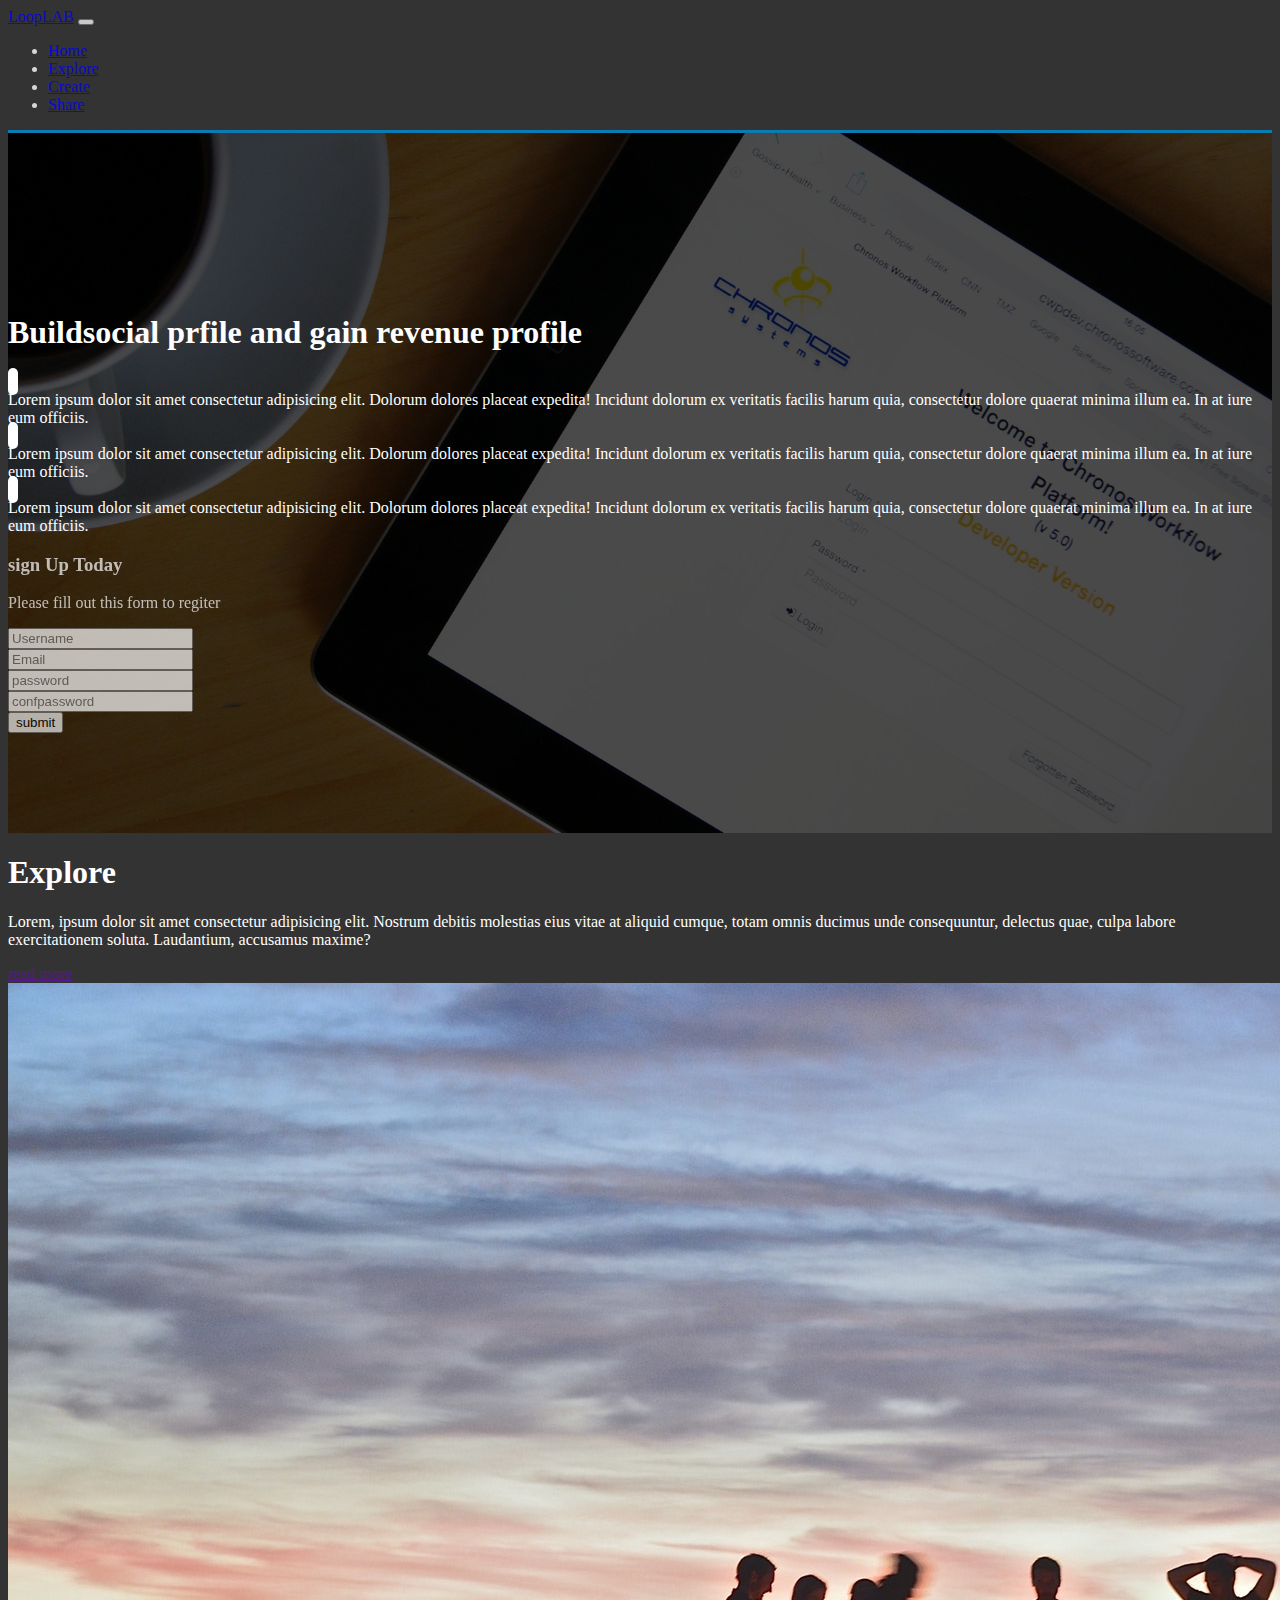
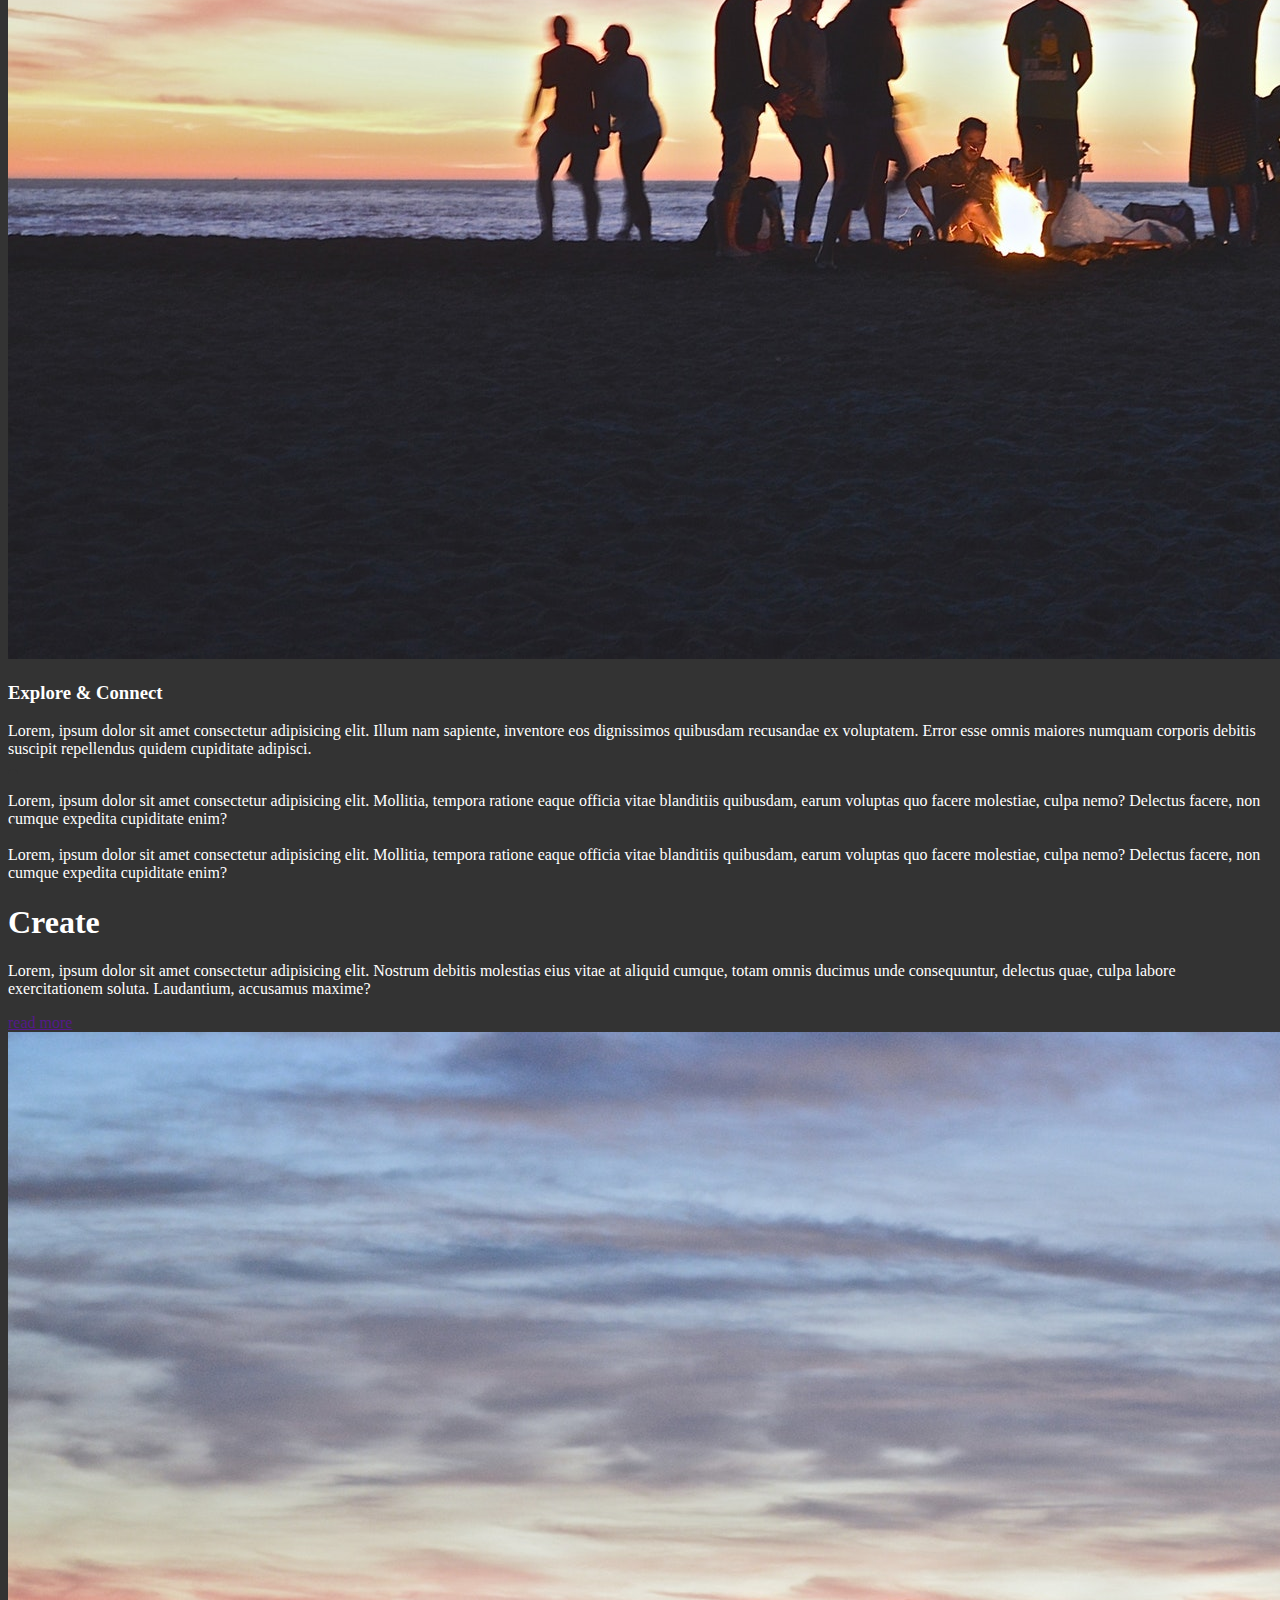
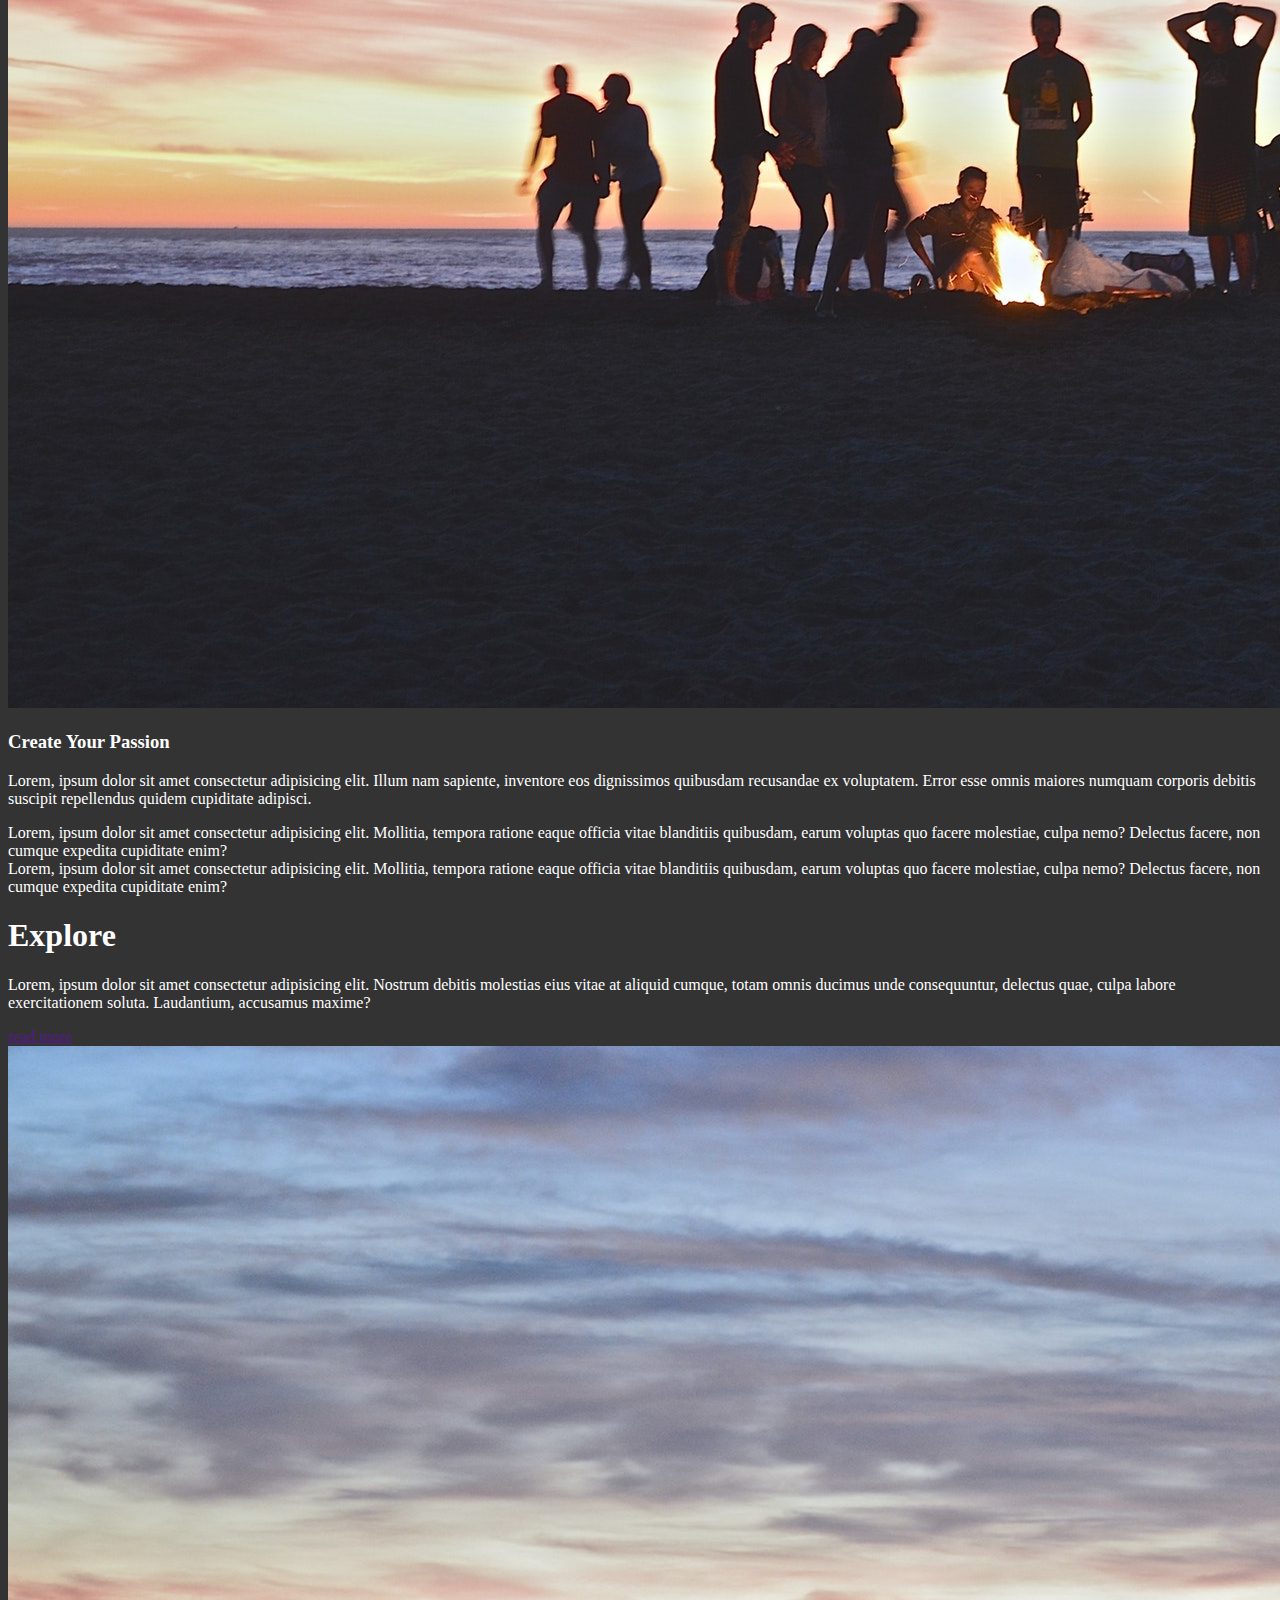
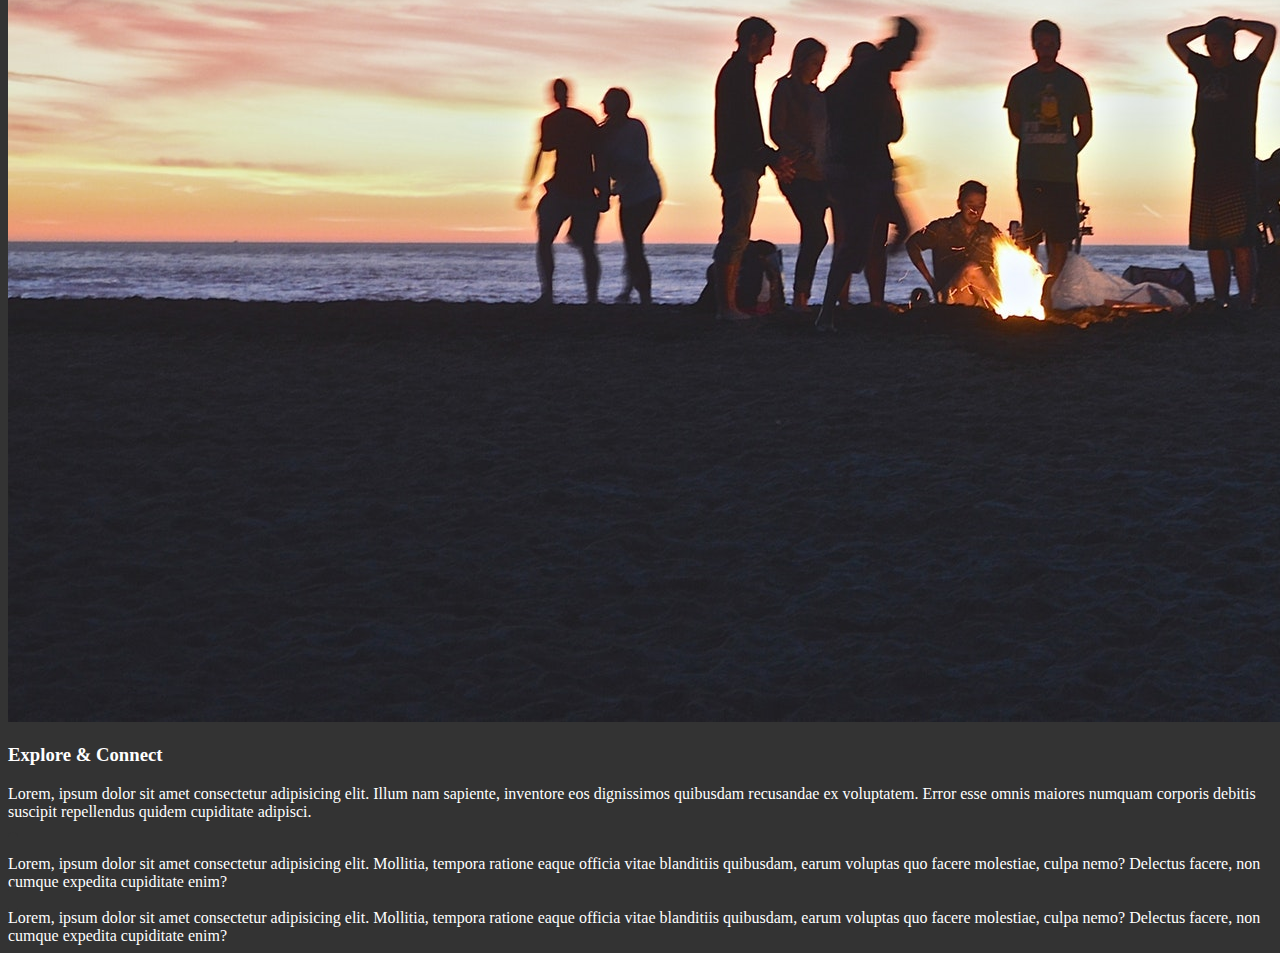
<file: looplab/index.html>
<!DOCTYPE html>
<html lang="en">

<head>
    <meta charset="UTF-8">
    <meta name="viewport" content="width=device-width, initial-scale=1.0">
    <meta http-equiv="X-UA-Compatible" content="ie=edge">
    <link rel="stylesheet" href="https://stackpath.bootstrapcdn.com/bootstrap/4.1.1/css/bootstrap.min.css" integrity="sha384-WskhaSGFgHYWDcbwN70/dfYBj47jz9qbsMId/iRN3ewGhXQFZCSftd1LZCfmhktB"
        crossorigin="anonymous">
    <link rel="stylesheet" href="https://use.fontawesome.com/releases/v5.0.13/css/all.css" integrity="sha384-DNOHZ68U8hZfKXOrtjWvjxusGo9WQnrNx2sqG0tfsghAvtVlRW3tvkXWZh58N9jp"
    crossorigin="anonymous">
    <link rel="stylesheet" href="./assets/css/style.css">
    <title>Bootstrap Sandbox</title>
</head>
<body data-spy="scroll" data-target=".navbar">
    <nav class="navbar navbar-expand-sm bg-dark navbar-dark fixed-top" id="main-nav">
        <div class="container">
            <a href="index.html" class="navbar-brand">LoopLAB</a>
            <button class="navbar-toggler" data-toggle="collapse" data-target="#navbarNav">
                <span class="navbar-toggler-icon"></span>
            </button>
            <div class="collapse navbar-collapse" id="navbarNav">
                <ul class="navbar-nav ml-auto">
                    <li class="nav-item">
                        <a class="nav-link active smooth-scroll" href="#home-section">Home</a>
                    </li>
                    <li class="nav-item">
                        <a class="nav-link smooth-scroll" href="#explore-head-section">Explore</a>
                    </li>
                    <li class="nav-item">
                        <a class="nav-link smooth-scroll" href="#create-head-section">Create</a>
                    </li>
                    <li class="nav-item">
                        <a class="nav-link smooth-scroll" href="#share-head-section" >Share</a>
                    </li>
                </ul>
            </div>
        </div>
    </nav>
    <!-- HOME SECTION-->
    <header id="home-section">
        <div class="dark-overlay">
            <div class="home-inner container">
                <div class="row">
                    <div class="col-lg-8 d-none d-lg-block">
                        <h1 class="display-4">Build<strong>social prfile</strong> and gain revenue <strong>profile</strong></h1>
                        <div class="d-flex">
                                <div class="p-4 align-self-start">
                                    <i class="fas fa-check fa-2x"></i>
                                </div>
                                <div class="p-4 align-self-end">
                                    Lorem ipsum dolor sit amet consectetur adipisicing elit. Dolorum dolores placeat expedita! Incidunt dolorum ex veritatis facilis harum quia, consectetur dolore quaerat minima illum ea. In at iure eum officiis.
                                </div>
                        </div>
                        <div class="d-flex">
                                <div class="p-4 align-self-start">
                                    <i class="fas fa-check fa-2x"></i>
                                </div>
                                <div class="p-4 align-self-end">
                                    Lorem ipsum dolor sit amet consectetur adipisicing elit. Dolorum dolores placeat expedita! Incidunt dolorum ex veritatis facilis harum quia, consectetur dolore quaerat minima illum ea. In at iure eum officiis.
                                </div>
                        </div>
                        <div class="d-flex">
                                <div class="p-4 align-self-start">
                                    <i class="fas fa-check fa-2x"></i>
                                </div>
                                <div class="p-4 align-self-end">
                                    Lorem ipsum dolor sit amet consectetur adipisicing elit. Dolorum dolores placeat expedita! Incidunt dolorum ex veritatis facilis harum quia, consectetur dolore quaerat minima illum ea. In at iure eum officiis.
                                </div>
                        </div>
                    </div>
                    <div class="col-lg-4">
                        <div class="card bg-primary text-center card-form">
                            <div class="card-body">
                                <h3>sign Up Today</h3>
                                <p>Please fill out this form to regiter</p>
                                <form action="">
                                        <div class="form-group">
                                                <input type="text" class="form-control form-control-lg" placeholder="Username">
                                        </div>
                                        <div class="form-group">
                                                <input type="text" class="form-control form-control-lg" placeholder="Email">
                                        </div>
                                        <div class="form-group">
                                                <input type="text" class="form-control form-control-lg" placeholder="password" type="password">
                                        </div>
                                        <div class="form-group">
                                                <input type="text" class="form-control form-control-lg" placeholder="confpassword" type="password">
                                        </div>
                                        <button class="btn btn-outline-light btn-block" type="text">submit</button>
                                </form>
                            </div>
                        </div>
                    </div>
                </div>
            </div>
        </div>
    </header>

    <!-- Explore Head-->

    <section id="explore-head-section"> 
        <div class="container">
            <div class="row">
                <div class="col text-center py-5">
                    <h1 class="display-4">Explore</h1>
                    <p clas="lead">Lorem, ipsum dolor sit amet consectetur adipisicing elit. Nostrum debitis molestias eius vitae at aliquid cumque, totam omnis ducimus unde consequuntur, delectus quae, culpa labore exercitationem soluta. Laudantium, accusamus maxime?</p>
                    <a class="btn btn-outline-light" href=""> read more</a>
                </div>
            </div>
        </div>
    </section>
    <section id="explore-section" class="bg-light text-muted py-5">
        <div class="container">
            <div class="row">
                <div class="col-md-6">
                    <img src="./assets/images/share-section1.jpg" alt="" class="img-fluid mb-3 rounded-circle">
                </div>
                <div class="col-md-6">
                    <h3>Explore & Connect</h3>
                    <p>Lorem, ipsum dolor sit amet consectetur adipisicing elit. Illum nam sapiente, inventore eos dignissimos quibusdam recusandae ex voluptatem. Error esse omnis maiores numquam corporis debitis suscipit repellendus quidem cupiditate adipisci.</p>
                    <div class="d-flex">
                        <div class="p-4 align-self-start">
                                <i class="fas fa-check fa-2x"></i>
                        </div>
                        <div class="p-4 align-self-start">
                                Lorem, ipsum dolor sit amet consectetur adipisicing elit. Mollitia, tempora ratione eaque officia vitae blanditiis quibusdam, earum voluptas quo facere molestiae, culpa nemo? Delectus facere, non cumque expedita cupiditate enim?
                        </div>
                    </div>
                    <div class="d-flex">
                            <div class="p-4 align-self-start">
                                    <i class="fas fa-check fa-2x"></i>
                            </div>
                            <div class="p-4 align-self-start">
                                    Lorem, ipsum dolor sit amet consectetur adipisicing elit. Mollitia, tempora ratione eaque officia vitae blanditiis quibusdam, earum voluptas quo facere molestiae, culpa nemo? Delectus facere, non cumque expedita cupiditate enim?
                            </div>
                    </div>  
                </div>
            </div>
        </div>
    </section>


    <!-- CREATE SECTION -->
    <section id="create-head-section" class="bg-primary"> 
        <div class="container">
            <div class="row">
                <div class="col text-center py-5">
                    <h1 class="display-4">Create</h1>
                    <p clas="lead">Lorem, ipsum dolor sit amet consectetur adipisicing elit. Nostrum debitis molestias eius vitae at aliquid cumque, totam omnis ducimus unde consequuntur, delectus quae, culpa labore exercitationem soluta. Laudantium, accusamus maxime?</p>
                    <a class="btn btn-outline-light" href=""> read more</a>
                </div>
            </div>
        </div>
    </section>
    <section id="create-section" class="bg-dark py-5">
        <div class="container">
            <div class="row">
                <div class="col-md-6 order-2">
                    <img src="./assets/images/share-section1.jpg" alt="" class="img-fluid mb-3 rounded-circle">
                </div>
                <div class="col-md-6 order-1">
                    <h3>Create Your Passion</h3>
                    <p>Lorem, ipsum dolor sit amet consectetur adipisicing elit. Illum nam sapiente, inventore eos dignissimos quibusdam recusandae ex voluptatem. Error esse omnis maiores numquam corporis debitis suscipit repellendus quidem cupiditate adipisci.</p>
                    <div class="d-flex">
                        <div class="p-4 align-self-start">
                                <i class="fas fa-check fa-2x"></i>
                        </div>
                        <div class="p-4 align-self-start">
                                Lorem, ipsum dolor sit amet consectetur adipisicing elit. Mollitia, tempora ratione eaque officia vitae blanditiis quibusdam, earum voluptas quo facere molestiae, culpa nemo? Delectus facere, non cumque expedita cupiditate enim?
                        </div>
                    </div>
                    <div class="d-flex">
                            <div class="p-4 align-self-start">
                                    <i class="fas fa-check fa-2x"></i>
                            </div>
                            <div class="p-4 align-self-start">
                                    Lorem, ipsum dolor sit amet consectetur adipisicing elit. Mollitia, tempora ratione eaque officia vitae blanditiis quibusdam, earum voluptas quo facere molestiae, culpa nemo? Delectus facere, non cumque expedita cupiditate enim?
                            </div>
                    </div>  
                </div>
            </div>
        </div>
    </section>

    <!-- Share head -->
    <section id="share-head-section" class="bg-primary"> 
        <div class="container">
            <div class="row">
                <div class="col text-center py-5">
                    <h1 class="display-4">Explore</h1>
                    <p clas="lead">Lorem, ipsum dolor sit amet consectetur adipisicing elit. Nostrum debitis molestias eius vitae at aliquid cumque, totam omnis ducimus unde consequuntur, delectus quae, culpa labore exercitationem soluta. Laudantium, accusamus maxime?</p>
                    <a class="btn btn-outline-light" href=""> read more</a>
                </div>
            </div>
        </div>
    </section>
    <section id="share-section" class="bg-light text-muted py-5">
        <div class="container">
            <div class="row">
                <div class="col-md-6">
                    <img src="./assets/images/share-section1.jpg" alt="" class="img-fluid mb-3 rounded-circle">
                </div>
                <div class="col-md-6">
                    <h3>Explore & Connect</h3>
                    <p>Lorem, ipsum dolor sit amet consectetur adipisicing elit. Illum nam sapiente, inventore eos dignissimos quibusdam recusandae ex voluptatem. Error esse omnis maiores numquam corporis debitis suscipit repellendus quidem cupiditate adipisci.</p>
                    <div class="d-flex">
                        <div class="p-4 align-self-start">
                                <i class="fas fa-check fa-2x"></i>
                        </div>
                        <div class="p-4 align-self-start">
                                Lorem, ipsum dolor sit amet consectetur adipisicing elit. Mollitia, tempora ratione eaque officia vitae blanditiis quibusdam, earum voluptas quo facere molestiae, culpa nemo? Delectus facere, non cumque expedita cupiditate enim?
                        </div>
                    </div>
                    <div class="d-flex">
                            <div class="p-4 align-self-start">
                                    <i class="fas fa-check fa-2x"></i>
                            </div>
                            <div class="p-4 align-self-start">
                                    Lorem, ipsum dolor sit amet consectetur adipisicing elit. Mollitia, tempora ratione eaque officia vitae blanditiis quibusdam, earum voluptas quo facere molestiae, culpa nemo? Delectus facere, non cumque expedita cupiditate enim?
                            </div>
                    </div>  
                </div>
            </div>
        </div>
    </section>
<script src="https://code.jquery.com/jquery-3.3.1.slim.min.js" integrity="sha384-q8i/X+965DzO0rT7abK41JStQIAqVgRVzpbzo5smXKp4YfRvH+8abtTE1Pi6jizo"
    crossorigin="anonymous"></script>
<script src="https://cdnjs.cloudflare.com/ajax/libs/popper.js/1.14.3/umd/popper.min.js" integrity="sha384-ZMP7rVo3mIykV+2+9J3UJ46jBk0WLaUAdn689aCwoqbBJiSnjAK/l8WvCWPIPm49"
    crossorigin="anonymous"></script>
<script src="https://stackpath.bootstrapcdn.com/bootstrap/4.1.1/js/bootstrap.min.js" integrity="sha384-smHYKdLADwkXOn1EmN1qk/HfnUcbVRZyYmZ4qpPea6sjB/pTJ0euyQp0Mk8ck+5T"
    crossorigin="anonymous"></script>
<script src="https://ajax.googleapis.com/ajax/libs/jquery/3.4.1/jquery.min.js"></script>
<script>
    $(function(){
        
        $('a.smooth-scroll').on('click',function(event){
            event.preventDefault();
            var sectionId = $(this).attr('href');
            console.log(sectionId);
            $('html,body').animate({
                scrollTop: $(sectionId).offset().top
            },1000,'swing')
        })
    })
</script>

</body>

</html>
</file>
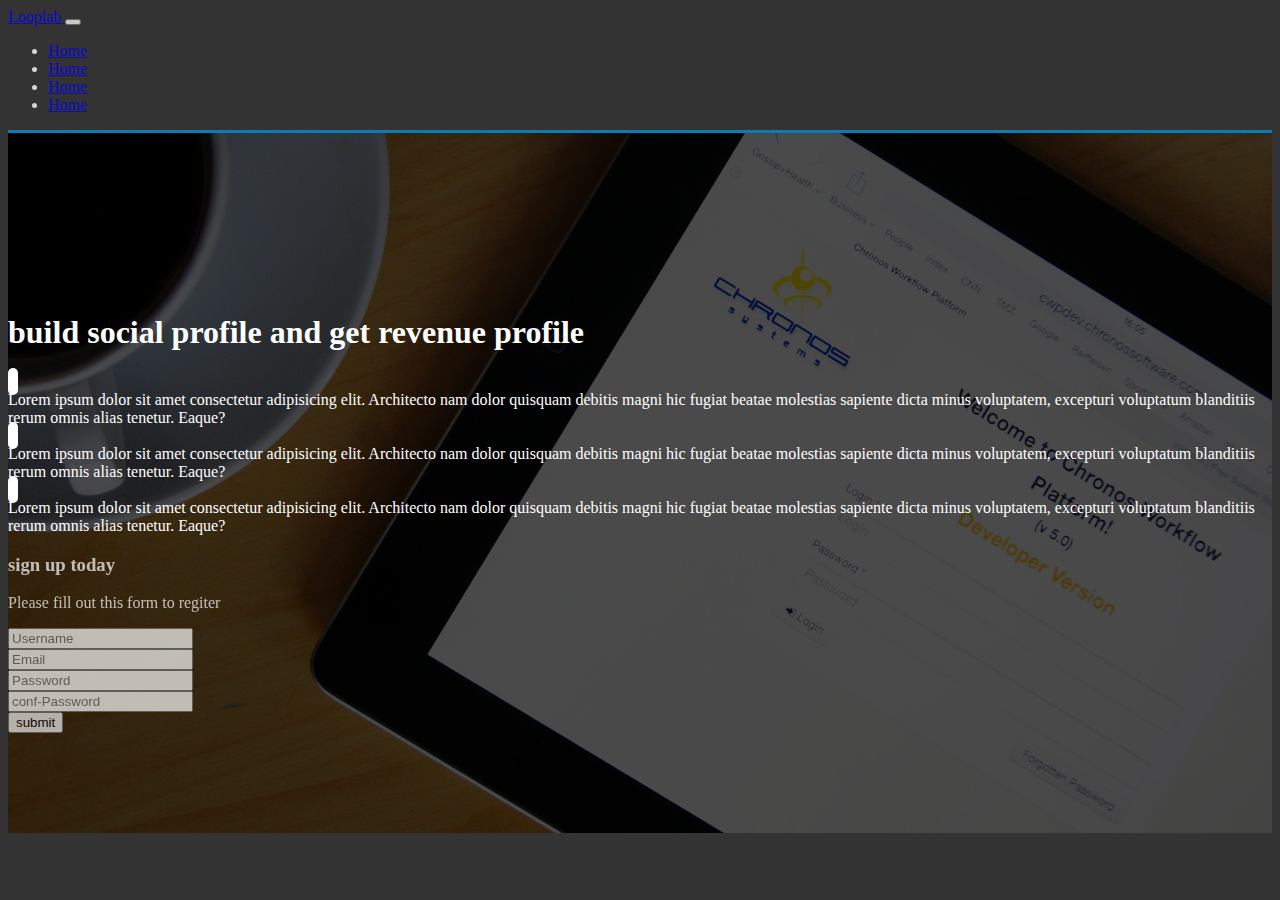
<file: looplab/index2.html>
<!DOCTYPE html>
<html lang="en">

<head>
    <meta charset="UTF-8">
    <meta name="viewport" content="width=device-width, initial-scale=1.0">
    <meta http-equiv="X-UA-Compatible" content="ie=edge">
    <link rel="stylesheet" href="https://stackpath.bootstrapcdn.com/bootstrap/4.1.1/css/bootstrap.min.css" integrity="sha384-WskhaSGFgHYWDcbwN70/dfYBj47jz9qbsMId/iRN3ewGhXQFZCSftd1LZCfmhktB"
        crossorigin="anonymous">
    <link rel="stylesheet" href="https://use.fontawesome.com/releases/v5.0.13/css/all.css" integrity="sha384-DNOHZ68U8hZfKXOrtjWvjxusGo9WQnrNx2sqG0tfsghAvtVlRW3tvkXWZh58N9jp"
    crossorigin="anonymous">
    <link rel="stylesheet" href="./assets/css/style.css">
    <title>Bootstrap Sandbox</title>
</head>
<body>

    <nav class="navbar navbar-expand-sm navbar-dark fixed-top bg-dark" id="main-nav">
        <div class="container">
                <a href="#" class="navbar-brand">
                    Looplab
                </a>
        <button class="navbar-toggler" data-toggle="collapse" data-target="#navbarNav">
            <span class="navbar-toggler-icon"></span>
        </button>
       <div class="collapse navbar-collapse" id="navbarNav">
            <ul class="navbar-nav ml-auto">
                    <li class="nav-item">
                        <a class="nav-link" href="#">Home</a>
                    </li>
                    <li class="nav-item">
                        <a class="nav-link" href="#">Home</a>
                    </li>
                    <li class="nav-item">
                        <a class="nav-link" href="#">Home</a>
                    </li>
                    <li class="nav-item">
                        <a class="nav-link" href="#">Home</a>
                    </li>
            </ul>
       </div>
    </div>
    </nav>
    <header id="home-section">
        <div class="dark-overlay">
            <div class="home-inner container">
                <div class="row">
                        <div class="col-lg-8 d-none d-lg-block">
                            <h1 class="display-3">build <strong>social</strong> profile and get <strong> revenue</strong> profile</h1>
                        <div class="d-flex">
                            <div class="p-4 align-self-start">
                                    <i class="fas fa-check fa-2x"></i>
                            </div>
                            <div class="p-4 align-self-start">
                                Lorem ipsum dolor sit amet consectetur adipisicing elit. Architecto nam dolor quisquam debitis magni hic fugiat beatae molestias sapiente dicta minus voluptatem, excepturi voluptatum blanditiis rerum omnis alias tenetur. Eaque?
                            </div>
                        </div>
                        <div class="d-flex">
                                <div class="p-4 align-self-start">
                                        <i class="fas fa-check fa-2x"></i>
                                </div>
                                <div class="p-4 align-self-start">
                                    Lorem ipsum dolor sit amet consectetur adipisicing elit. Architecto nam dolor quisquam debitis magni hic fugiat beatae molestias sapiente dicta minus voluptatem, excepturi voluptatum blanditiis rerum omnis alias tenetur. Eaque?
                                </div>
                        </div>
                        <div class="d-flex">
                                <div class="p-4 align-self-start">
                                        <i class="fas fa-check fa-2x"></i>
                                </div>
                                <div class="p-4 align-self-start">
                                    Lorem ipsum dolor sit amet consectetur adipisicing elit. Architecto nam dolor quisquam debitis magni hic fugiat beatae molestias sapiente dicta minus voluptatem, excepturi voluptatum blanditiis rerum omnis alias tenetur. Eaque?
                                </div>
                        </div>  
                    </div>
                    <div class="col-lg-4">
                        <div class="card card-form bg-primary text-center">
                            <div class="card-body">
                                    <form action="">
                                            <h3>sign up today</h3>
                                            <p>Please fill out this form to regiter</p>
                                            <div class="form-group">
                                                <input type="text" placeholder="Username" class="form-control from-control-lg">
                                            </div>
                                            <div class="form-group">
                                                    <input type="text" placeholder="Email" class="form-control from-control-lg">
                                            </div>
                                            <div class="form-group">
                                                    <input type="text" placeholder="Password" class="form-control from-control-lg">
                                            </div>
                                            <div class="form-group">
                                                    <input type="text" placeholder="conf-Password" class="form-control from-control-lg">
                                            </div>
                                            <button class="btn btn-block btn-outline-light">submit</button>

                                    </form>
                            </div>
                        </div>
                    </div>   
                </div>
            </div>
        </div>
    </header>


<script src="https://code.jquery.com/jquery-3.3.1.slim.min.js" integrity="sha384-q8i/X+965DzO0rT7abK41JStQIAqVgRVzpbzo5smXKp4YfRvH+8abtTE1Pi6jizo"
crossorigin="anonymous"></script>
<script src="https://cdnjs.cloudflare.com/ajax/libs/popper.js/1.14.3/umd/popper.min.js" integrity="sha384-ZMP7rVo3mIykV+2+9J3UJ46jBk0WLaUAdn689aCwoqbBJiSnjAK/l8WvCWPIPm49"
crossorigin="anonymous"></script>
<script src="https://stackpath.bootstrapcdn.com/bootstrap/4.1.1/js/bootstrap.min.js" integrity="sha384-smHYKdLADwkXOn1EmN1qk/HfnUcbVRZyYmZ4qpPea6sjB/pTJ0euyQp0Mk8ck+5T"
crossorigin="anonymous"></script>
</body>
<script src="https://ajax.googleapis.com/ajax/libs/jquery/3.4.1/jquery.min.js"></script>
<script>
    $('body').scrollspy({target:'#main-nav'});
</script>

</html>
</file>
<file: looplab/assets/css/style.css>
:root{

}

body{
    background: #333;
    color: #fff;
}
.navbar{
    border-bottom: #008ed6 3px solid;
    opacity: 0.8;
}
#home-section{
    background: url("../images/create-section1.jpg");
    background-size: cover;
    background-attachment: fixed;
    background-repeat: no-repeat;
    min-height:700px;
    position: relative;
}
#home-section .dark-overlay{
    position: absolute;
    top:0px;
    left:0px;
    width:100%;
    min-height: 700px;
    background-color: rgba(0, 0, 0, 0.7);

}
#home-section .home-inner{
    padding-top: 160px;
}

#home-section .card-form{
    opacity: 0.7
}
#home-section .fas, #create-secion .fas{
    color: #008ed6;
    background: #fff;
    padding: 5px;
    border-radius: 10px;
}
#explore-section .fas, #share-section .fas{
    background-color:  #333;
    color: white;
    padding: 5px;
    border-radius: 5px;

}
</file>
